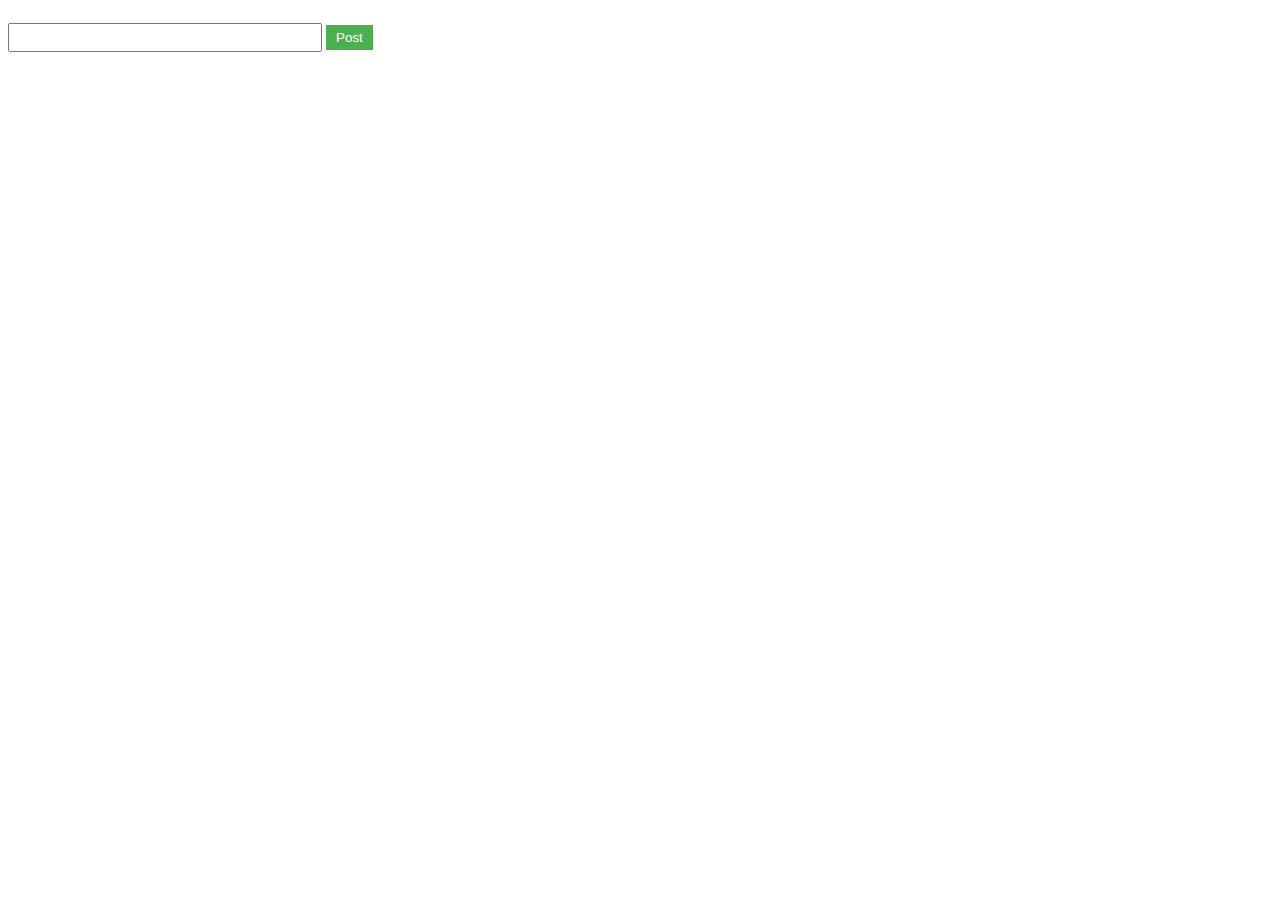
<file: post comment (Q3)/index.html>
<!DOCTYPE html>
<html>
<head>
  <title>Comments Page</title>
  <style>
    /* Styling for the comment list */
    #commentList {
      list-style-type: none;
      padding: 0;
    }
    #commentList li {
      margin-bottom: 10px;
      background-color: #f2f2f2;
      padding: 10px;
    }

    /* Styling for the comment form */
    form {
      margin-top: 20px;
    }
    #comment {
      width: 300px;
      padding: 5px;
    }
    #postComment {
      margin-top: 5px;
      padding: 5px 10px;
      background-color: #4CAF50;
      color: white;
      border: none;
      cursor: pointer;
    }
  </style>
  <script src="comment.js"></script>
</head>
<body>
  <ul id="commentList">
    <!-- Existing comments can be added here -->
  </ul>
  <form>
    <input type="text" id="comment" />
    <input type="button" id="postComment" value="Post" />
  </form>
</body>
</html>
</file>
